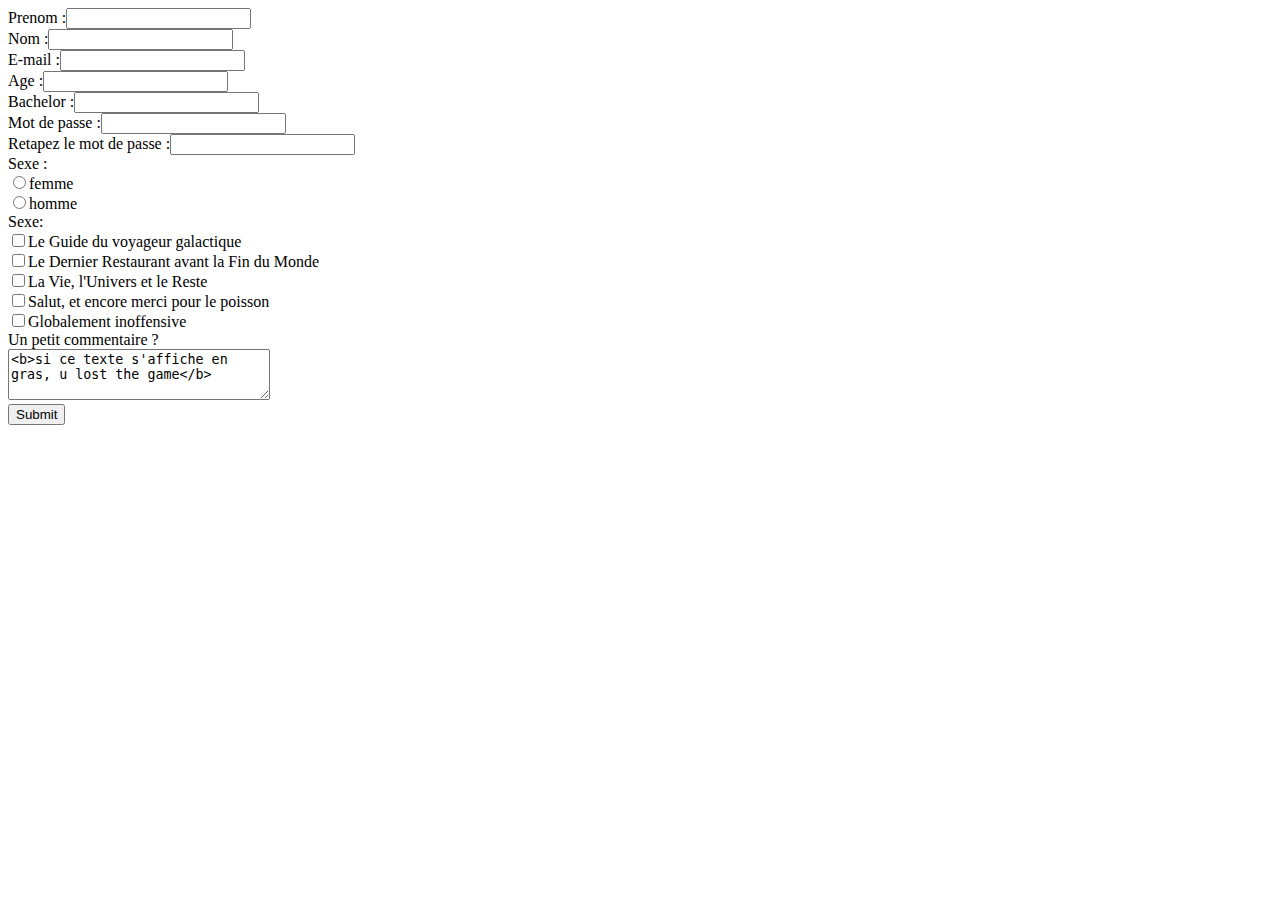
<file: LDP4.Gresse.Baptiste/index.html>
<!DOCTYPE html>
<html lang="fr">
<head>
    <title>Exercice Final</title>
</head>
<body>
    <form action="checkThatForm.php" method="post">
        Prenom :<input type="text" name="user_firstname">
        <br>
        Nom :<input type="text" name="user_lastname">
        <br>
        E-mail :<input type="email" name="user_email">
        <br>
        Age :<input type="text" name="user_age">
        <br>
        Bachelor :<input type="text" name="user_bachelor">
        <br>
        Mot de passe :<input type="password" name="user_password">
        <br>
        Retapez le mot de passe :<input type="password" name="user_confirmpassword">
        <br>
        Sexe : 
        <br>
        <input type="radio" name="sexe" value="femme">femme
        <br>
        <input type="radio" name="sexe" value="homme">homme
        <br>
        Sexe:
        <br>
        <input type="checkbox" name="tome" value="tome1">Le Guide du voyageur galactique
        <br>
        <input type="checkbox" name="tome" value="tome2">Le Dernier Restaurant avant la Fin du Monde
        <br>
        <input type="checkbox" name="tome" value="tome3">La Vie, l'Univers et le Reste
        <br>
        <input type="checkbox" name="tome" value="tome4">Salut, et encore merci pour le poisson
        <br>
        <input type="checkbox" name="tome" value="tome">Globalement inoffensive
        <br>
        Un petit commentaire ?
        <br>
        <textarea id="textarea" name="user_textarea" cols="30" rows="3" readonly>&lt;b&gt;si ce texte s'affiche en gras, u lost the game&lt;/b&gt;</textarea>
        <br>
        <input type="submit" name="submit">


    </form>
</body>
</html>
</file>
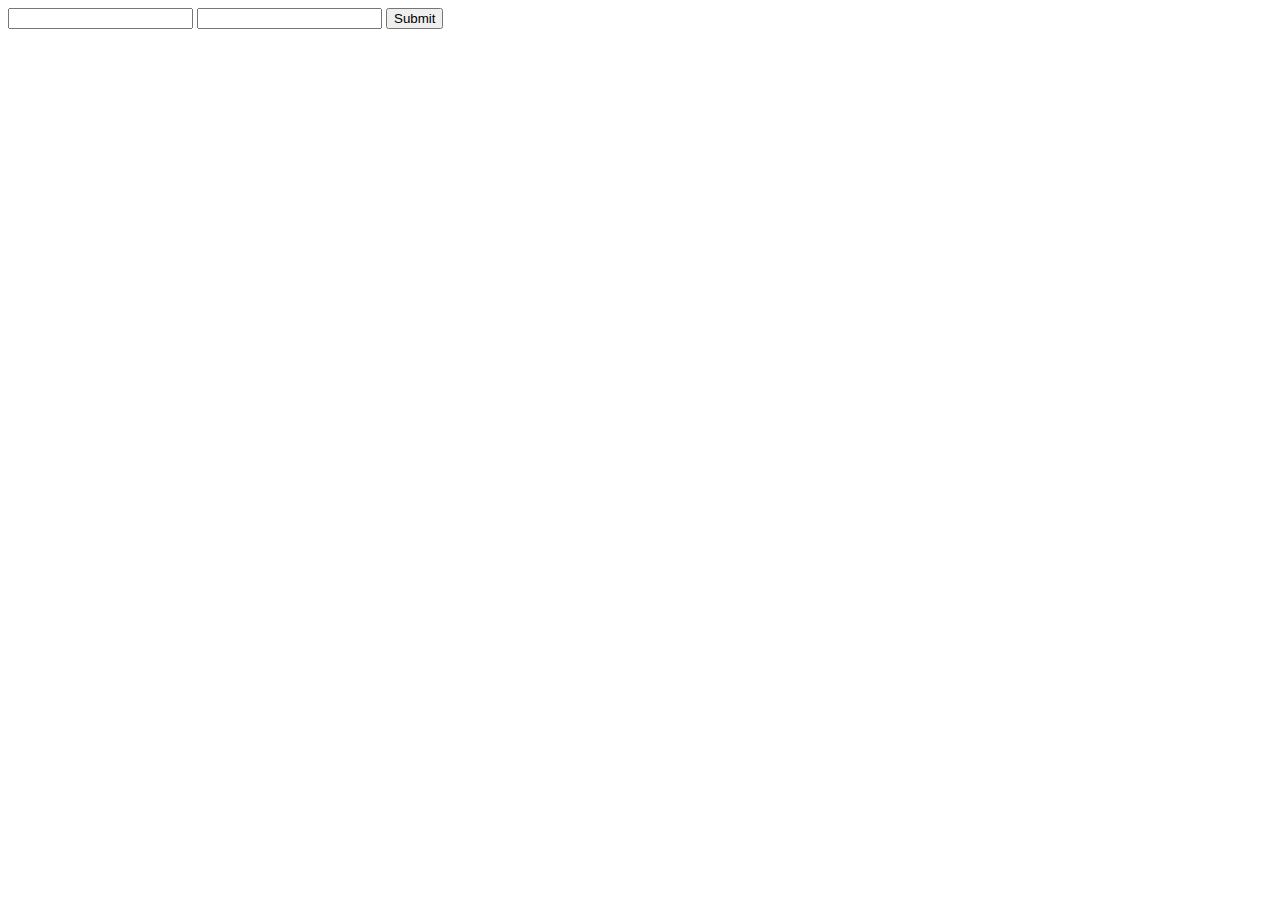
<file: LDP3.Gresse.Baptiste/Exercice1/index.html>
<!DOCTYPE html>
    <html lang="en">
    <head>
        <meta charset="UTF-8">
        <meta http-equiv="X-UA-Compatible" content="IE=edge">
        <meta name="viewport" content="width=device-width, initial-scale=1.0">
        <title>Document</title>
    </head>
    <body>
        

        <form method="POST" action="index.php">

            <input type="text" name="text" >
            <input type="password" name="password" >
            <input type="hidden" name="hide" value="I'm hide forever">
            <input type="submit" name="submit">

        </form>

    </body>
</html>
</file>
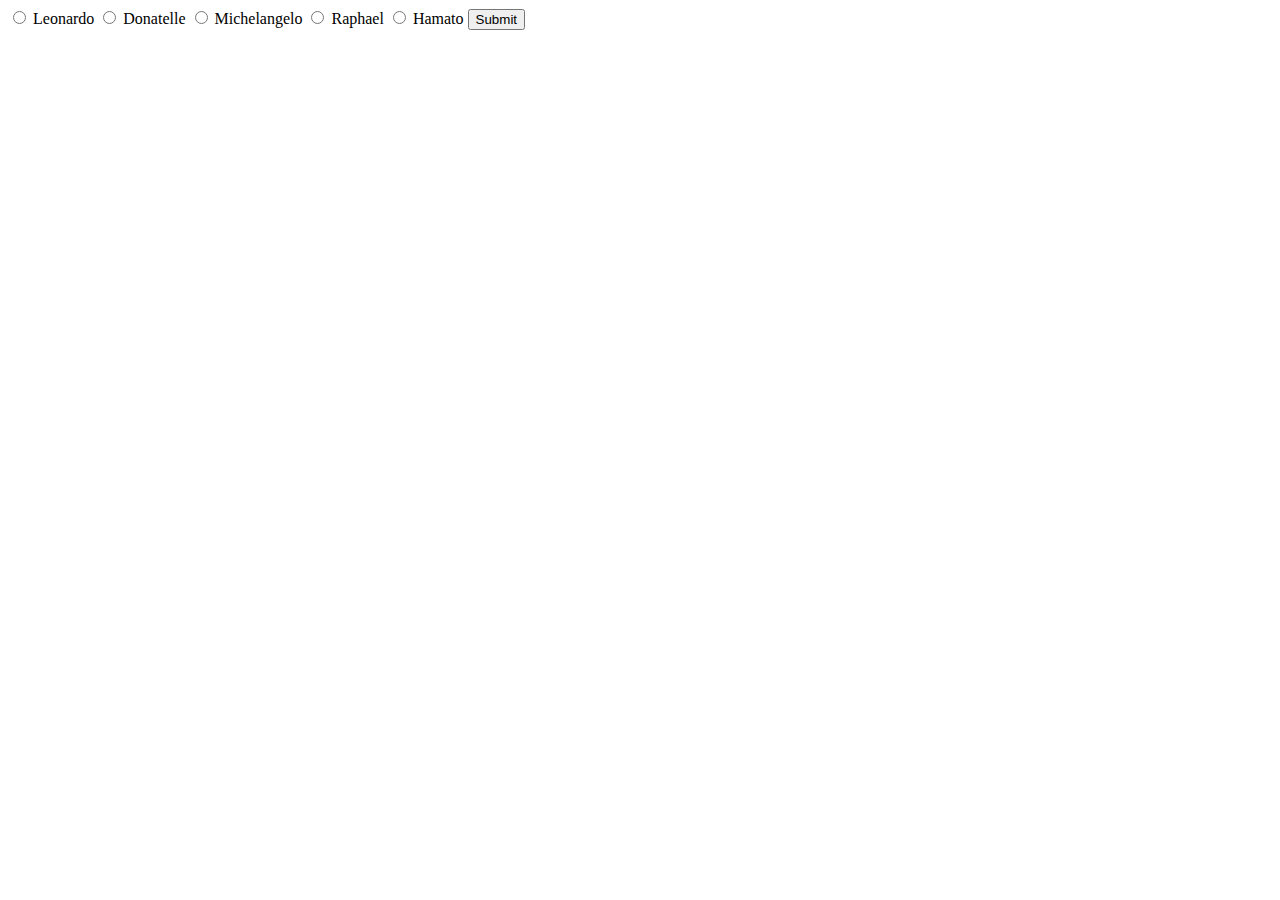
<file: LDP3.Gresse.Baptiste/Exercice2/index.html>
<!DOCTYPE html>
    <html lang="en">
    <head>
        <meta charset="UTF-8">
        <meta http-equiv="X-UA-Compatible" content="IE=edge">
        <meta name="viewport" content="width=device-width, initial-scale=1.0">
        <title>Document</title>
    </head>
    <body>
        

        <form method="POST" action="index.php">

            <input type="radio" name="tortue" value="Leonardo" id="tortue1">
            <label for="tortue1">Leonardo</label>

            <input type="radio" name="tortue" value="Donatelle" id="tortue2">
            <label for="tortue2">Donatelle</label>

            <input type="radio" name="tortue" value="Michelangelo" id="tortue3">
            <label for="tortue3">Michelangelo</label>

            <input type="radio" name="tortue" value="Raphael" id="tortue4">
            <label for="tortue4">Raphael</label>

            <input type="radio" name="tortue" value="Hamato" id="tortue5">
            <label for="tortue5">Hamato</label>

            <input type="submit" name="submit">

        </form>

    </body>
</html>
</file>
